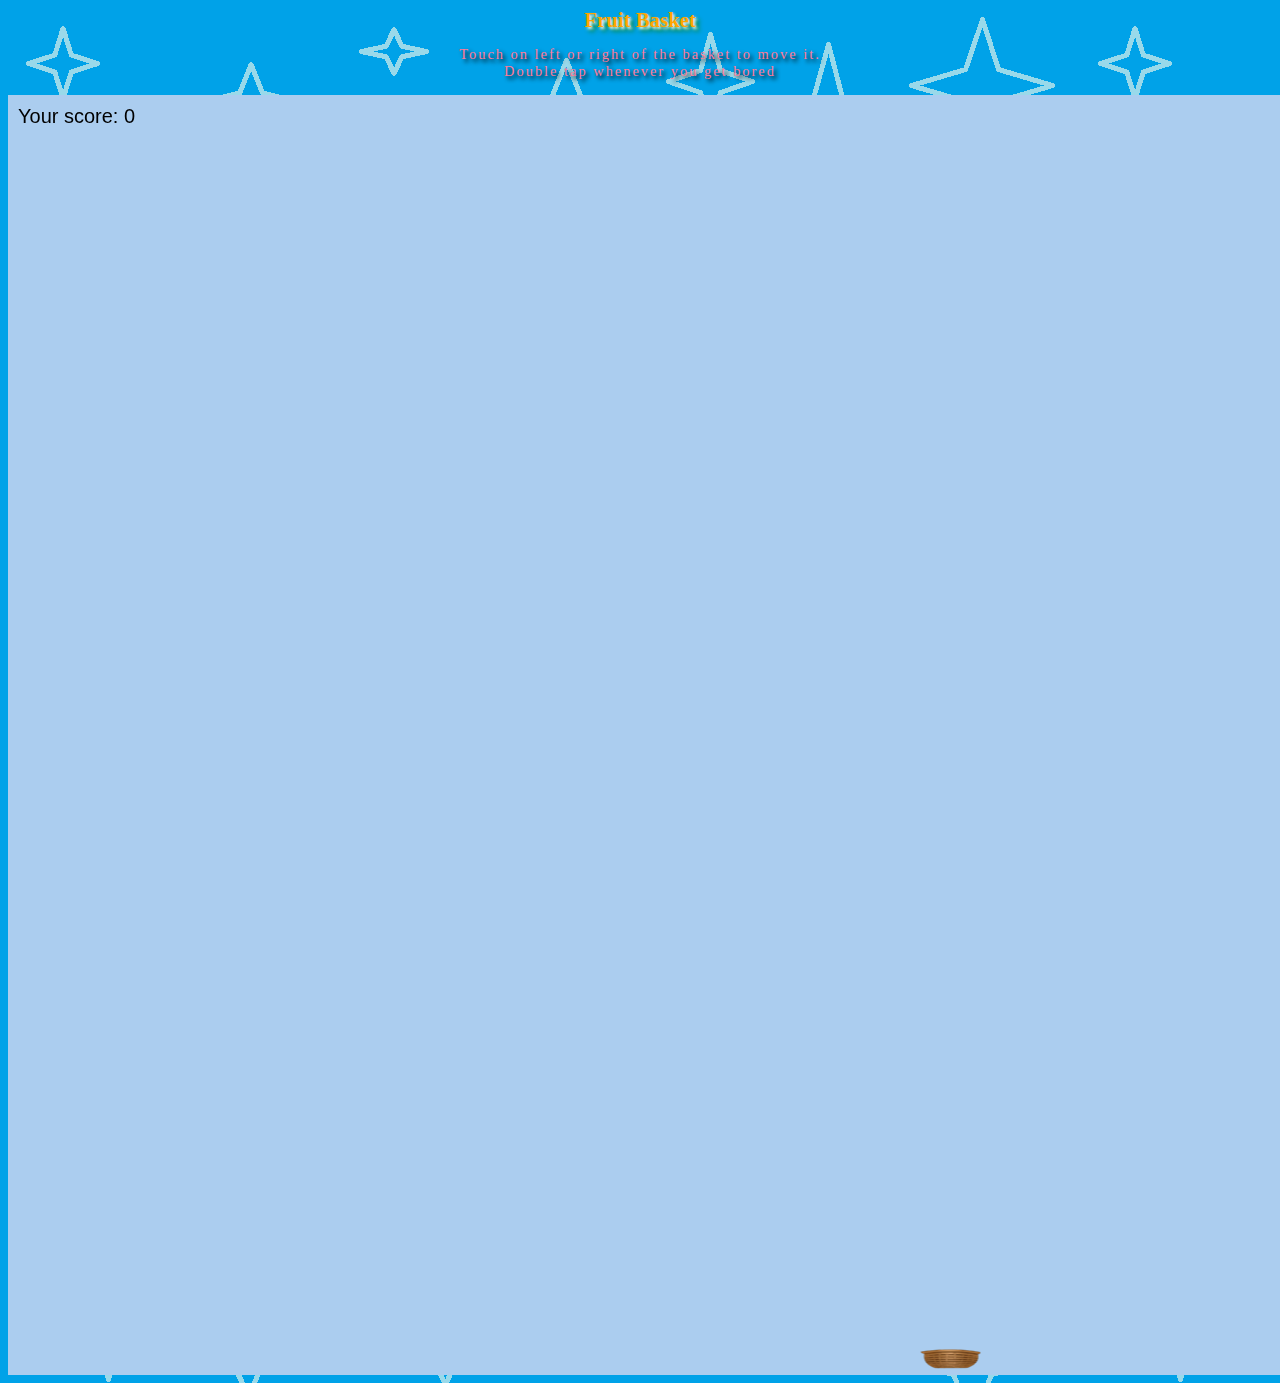
<file: www/index.html>
<html>
	<head>
		<meta charset="UTF-8" />
	        <title>Game1: Fruit Basket</title>
		<script src="js/phaser.min.js"></script>
		
		<link rel="stylesheet" type="text/css" href="css/stylesheet1.css" />
    	</head>
    	<body >
		<center>
		<div id="header" align="center">
			<h1 id="title">Fruit Basket</h1>
			<p>Touch on left or right of the basket to move it.<br>
			Double tap whenever you get bored</p>	
		</div>
		<script type="text/javascript">
			var wiw=window.innerWidth;
			var wih=window.innerHeight;
			var gratio=wiw/wih;
			var game = new Phaser.Game(Math.ceil(wiw*gratio),Math.ceil(wih*gratio), Phaser.CANVAS, 'phaser-example', {boot:boot,preload: preload, create: create,update: update});
			var group1;
			var basket;
			var timer;
			var cursors;
			var sprite;
			var score=0;
			var scoreText;
			var esckey;
			var gameOverText;
			var imageX;
			var imageY;
			var gameStatus="started";
 			function boot()
			{
				this.scale.scaleMode=Phaser.ScaleManager.USER_SCALE;
				this.scale.pageAlignHorizontally = true;
				this.scale.pageAlignVertically = true;
				this.scale.forceOrientation(false,true);	
				this.scale.refresh();
			}
			function preload() 
			{
				game.load.image('basket', 'images/basket3.png');
			    	game.load.spritesheet('fandi', 'images/fruitsinsects.png', 64, 64);		   		
			}
			function create()
			{
				game.physics.startSystem(Phaser.Physics.ARCADE);
				game.physics.arcade.checkCollision.down=false;
				
				game.stage.backgroundColor='#ABCDEF';

				cursors = game.input.keyboard.createCursorKeys();	

				spacekey=game.input.keyboard.addKey(Phaser.Keyboard.UP);
				esckey=game.input.keyboard.addKey(Phaser.Keyboard.ESC);

				basket=game.add.sprite(game.width/2,game.height-30,'basket');
				basket.scale.setTo(1,1);
				game.physics.arcade.enable(basket);

				basket.body.collideWorldBounds=true;
				basket.body.immovable=true;
				basket.body.allowGravity=false;
				
				group1=game.add.group();
				group1.enableBody=true;
				group1.physicsBodyType=Phaser.Physics.ARCADE;
				
				timer=game.time.create(false);
				timer.loop(2000,releaseObject,this);
				timer.start();
				
				scoreText = game.add.text(10, 10, 'Your score: 0', { font: "20px Arial", fill: "#000000", align: "left" });
				game.input.onTap.add(onTap,this);	
			}
			
			function onTap(pointer,doubleTap)
			{
				if(doubleTap)
				{
					if(gameStatus=="started")
					{	
						timer.stop();
						sprite.kill();
						sprite.destroy();	
						gameStatus="gameover";
						gameOverText=game.add.text(game.width/2, game.height/2,'Score\n'+score + '\nDouble Tap \nto restart', { font: "20px Arial", fill: "#000000", align: "left" });		
						score=0;
					}
					else 
					{
						game.world.remove(gameOverText);
						gameStatus="started";
						timer.start();
						game.state.restart();
					}
					
				}
				else
				{
					imageX=basket.body.x;
					imageY=basket.body.y;
					if(game.input.activePointer.y>=imageY-100 && game.input.activePointer.y<=imageY+basket.body.height+50 )
					{
						if(game.input.activePointer.x<imageX)
						{
							//move left
							basket.body.velocity.x-=200;
						}
						else if(game.input.activePointer.x>imageX)
						{
							//move right
							basket.body.velocity.x+=200;
						}
					}
				}
				
			}
			function update()
			{
				game.physics.arcade.collide(basket,group1,collisionHandler,null,this);
				
			}
			function collisionHandler(basket,sprite)
			{
				if(sprite.frame<3)
					score=score+10;
				else
					score=score-15;
				scoreText.text='Your score: '+score;
				sprite.kill();
				sprite.destroy();
			}
			function releaseObject()
			{
				var rnum=game.rnd.between(0,5);
				sprite=group1.create(game.rnd.between(1,game.width),0,'fandi',rnum);
				sprite.body.collideWorldBounds=true;
				sprite.body.gravity.x=game.rnd.integerInRange(-50,50);
				sprite.body.gravity.y=100+Math.random()*100;
				sprite.body.bounce.setTo(0.9,0.9);
				sprite.scale.setTo(0.5,0.5);	
			}
		</script>
		</center>
	</body>
</html>
</file>
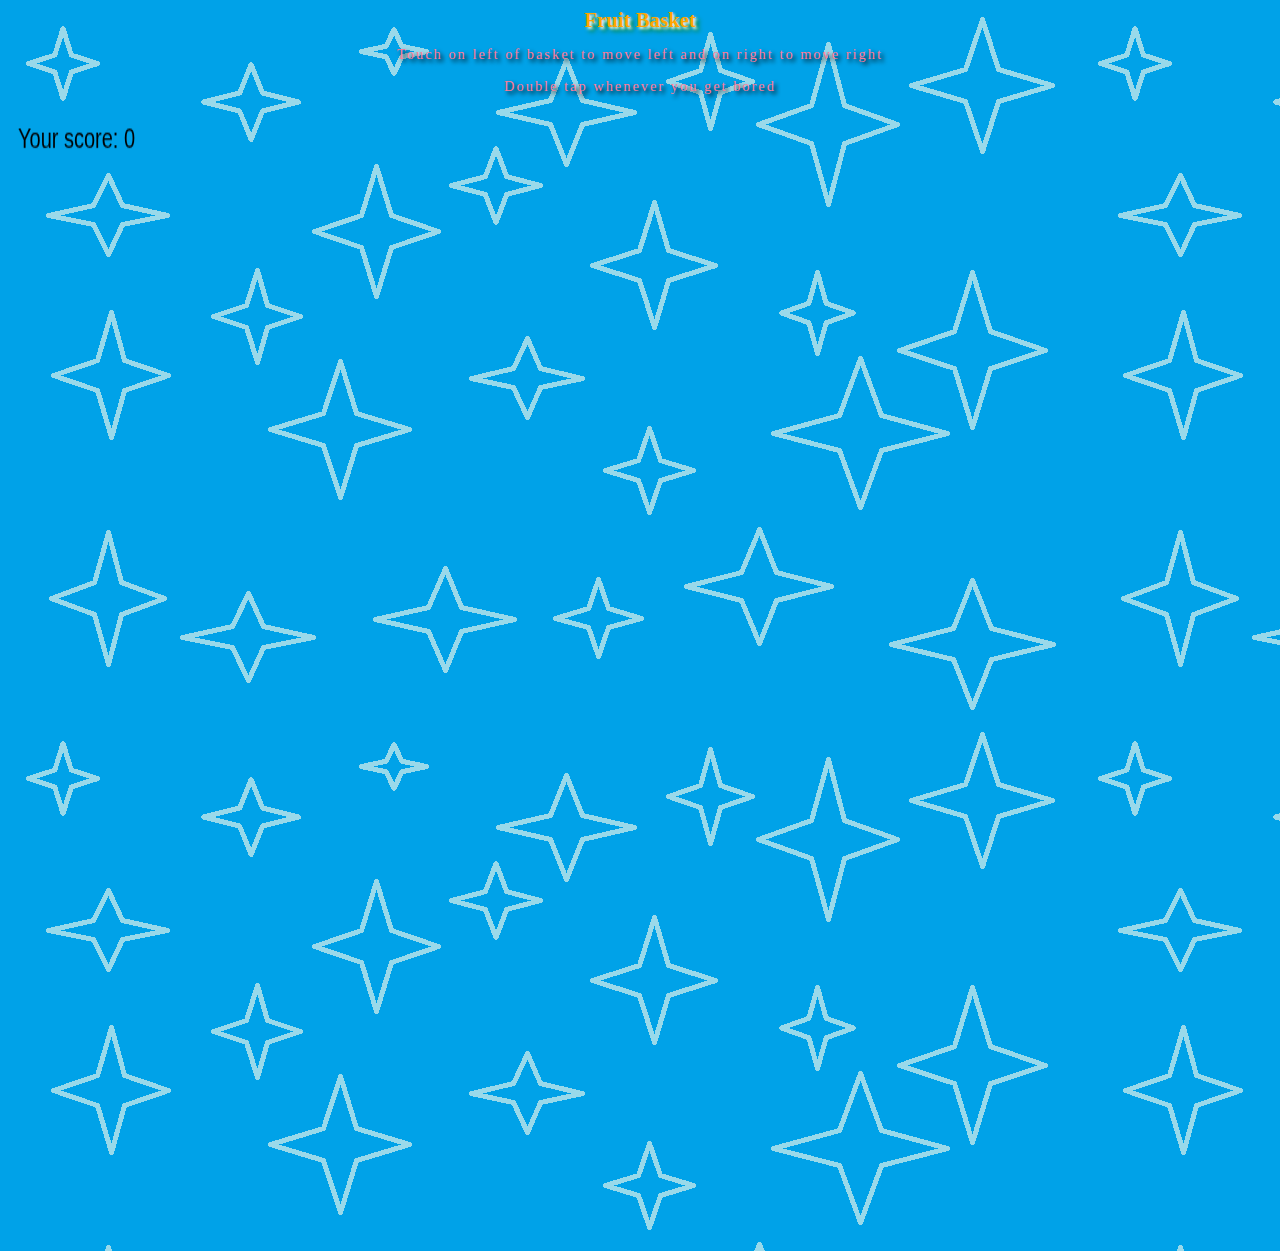
<file: www/index_latest.html>
<html>
	<head>
		<meta charset="UTF-8" />
	        <title>Game1: Fruit Basket</title>
		<script src="js/phaser.min.js"></script>
		
		<link rel="stylesheet" type="text/css" href="css/stylesheet1.css" />
    	</head>
    	<body >
		<center>
		<div id="header" align="center">
			<h1 id="title">Fruit Basket</h1>
			<p>Touch on left of basket to move left and on right to move right</p>
			<p>Double tap whenever you get bored</p>	
		</div>
		<script type="text/javascript">
			var wiw=window.innerWidth;
			var wih=window.innerHeight;
			var game = new Phaser.Game(wiw,wih, Phaser.CANVAS, 'phaser-example', {preload: preload, create: create,update: update},true);
			var group1;
			var basket;
			var timer;
			var cursors;
			var sprite;
			var score=0;
			var scoreText;
			var esckey;
			var gameOverText;
			var imageX;
			var imageY;
			var gameStatus="started";
			
			
			function preload() 
			{
				game.load.image('basket', 'images/basket3.png');
			    	game.load.spritesheet('fandi', 'images/fruitsinsects.png', 64, 64);		   	
				//game.load.image('sky','images/starrysky.png');
			}
			function create()
			{
				game.physics.startSystem(Phaser.Physics.ARCADE);
				game.physics.arcade.checkCollision.down=false;

				
				this.scale.scaleMode=Phaser.ScaleManager.EXACT_FIT;
				/*this.scale.pageAlignHorizontally = true;
				this.scale.pageAlignVertically = true;
				this.scale.refresh();
				*/
				
				//background=game.add.image(0,0,'sky');	
				
				
				cursors = game.input.keyboard.createCursorKeys();	

				spacekey=game.input.keyboard.addKey(Phaser.Keyboard.UP);
				esckey=game.input.keyboard.addKey(Phaser.Keyboard.ESC);

				basket=game.add.sprite(wiw/2,wih-50,'basket');
				basket.scale.setTo(1,1);
				game.physics.arcade.enable(basket);

				basket.body.collideWorldBounds=true;
				basket.body.immovable=true;
				basket.body.allowGravity=false;
				
				group1=game.add.group();
				group1.enableBody=true;
				group1.physicsBodyType=Phaser.Physics.ARCADE;
				
				timer=game.time.create(false);
				timer.loop(2000,releaseObject,this);
				timer.start();
				
				scoreText = game.add.text(10, 10, 'Your score: 0', { font: "20px Arial", fill: "#000000", align: "left" });
				game.input.onTap.add(onTap,this);	
			}
			
			function onTap(pointer,doubleTap)
			{
				if(doubleTap)
				{
					if(gameStatus=="started")
					{	
						timer.stop();
						sprite.kill();
						sprite.destroy();	
						gameStatus="gameover";
						gameOverText=game.add.text(wiw/2, wih/2,'Score\n'+score + '\nDouble Tap \nto restart', { font: "20px Arial", fill: "#000000", align: "left" });		
						score=0;
					}
					else 
					{
						game.world.remove(gameOverText);
						gameStatus="started";
						timer.start();
						game.state.restart();
					}
					
				}
				else
				{
					imageX=basket.body.x;
					imageY=basket.body.y;
					if(game.input.activePointer.y>=imageY-100 && game.input.activePointer.y<=imageY+basket.body.height+50 )
					{
						if(game.input.activePointer.x<imageX)
						{
							//move left
							basket.body.velocity.x-=200;
						}
						else if(game.input.activePointer.x>imageX)
						{
							//move right
							basket.body.velocity.x+=200;
						}
					}
				}
				
			}
			function update()
			{
				game.physics.arcade.collide(basket,group1,collisionHandler,null,this);
				
			}
			function collisionHandler(basket,sprite)
			{
				if(sprite.frame<3)
					score=score+10;
				else
					score=score-15;
				scoreText.text='Your score: '+score;
				sprite.kill();
				sprite.destroy();
			}
			function releaseObject()
			{
				var rnum=game.rnd.between(0,5);
				sprite=group1.create(game.rnd.between(1,wiw),0,'fandi',rnum);
				sprite.body.collideWorldBounds=true;
				sprite.body.gravity.x=game.rnd.integerInRange(-50,50);
				sprite.body.gravity.y=100+Math.random()*100;
				sprite.body.bounce.setTo(0.9,0.9);
				sprite.scale.setTo(0.5,0.5);	
			}
		</script>
		</center>
	</body>
</html>
</file>
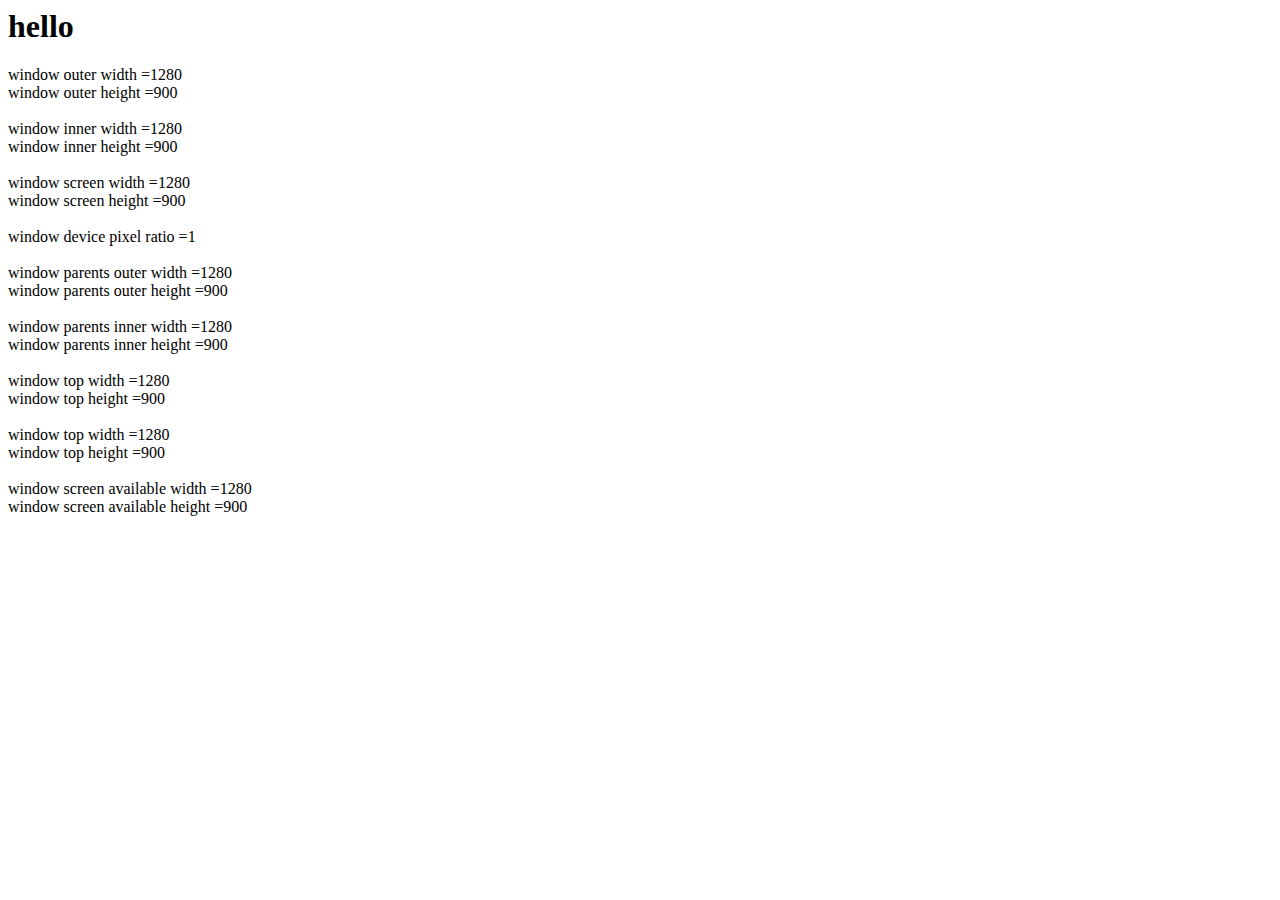
<file: www/index_sizes.html>
<html>
<body>
<h1>hello</h1>
<script type="text/javascript">
	document.write("window outer width ="+window.outerWidth + "<br>");	
	document.write("window outer height ="+window.outerHeight + "<br><br>");		
	
	document.write("window inner width ="+window.innerWidth + "<br>");	
	document.write("window inner height ="+window.innerHeight + "<br><br>");
	
	document.write("window screen width ="+window.screen.width + "<br>");	
	document.write("window screen height ="+window.screen.height + "<br><br>");	

	document.write("window device pixel ratio ="+window.devicePixelRatio + "<br><br>");	

	document.write("window parents outer width ="+window.parent.outerWidth + "<br>");	
	document.write("window parents outer height ="+window.parent.outerHeight + "<br><br>");

	document.write("window parents inner width ="+window.parent.innerWidth + "<br>");	
	document.write("window parents inner height ="+window.parent.innerHeight + "<br><br>");

	document.write("window top width ="+window.top.outerWidth + "<br>");	
	document.write("window top height ="+window.top.outerHeight + "<br><br>");

	document.write("window top width ="+window.top.innerWidth + "<br>");	
	document.write("window top height ="+window.top.innerHeight + "<br><br>");

	document.write("window screen available width ="+window.screen.availWidth + "<br>");	
	document.write("window screen available height ="+window.screen.availHeight + "<br><br>");

</script>

</body>
</html>
</file>
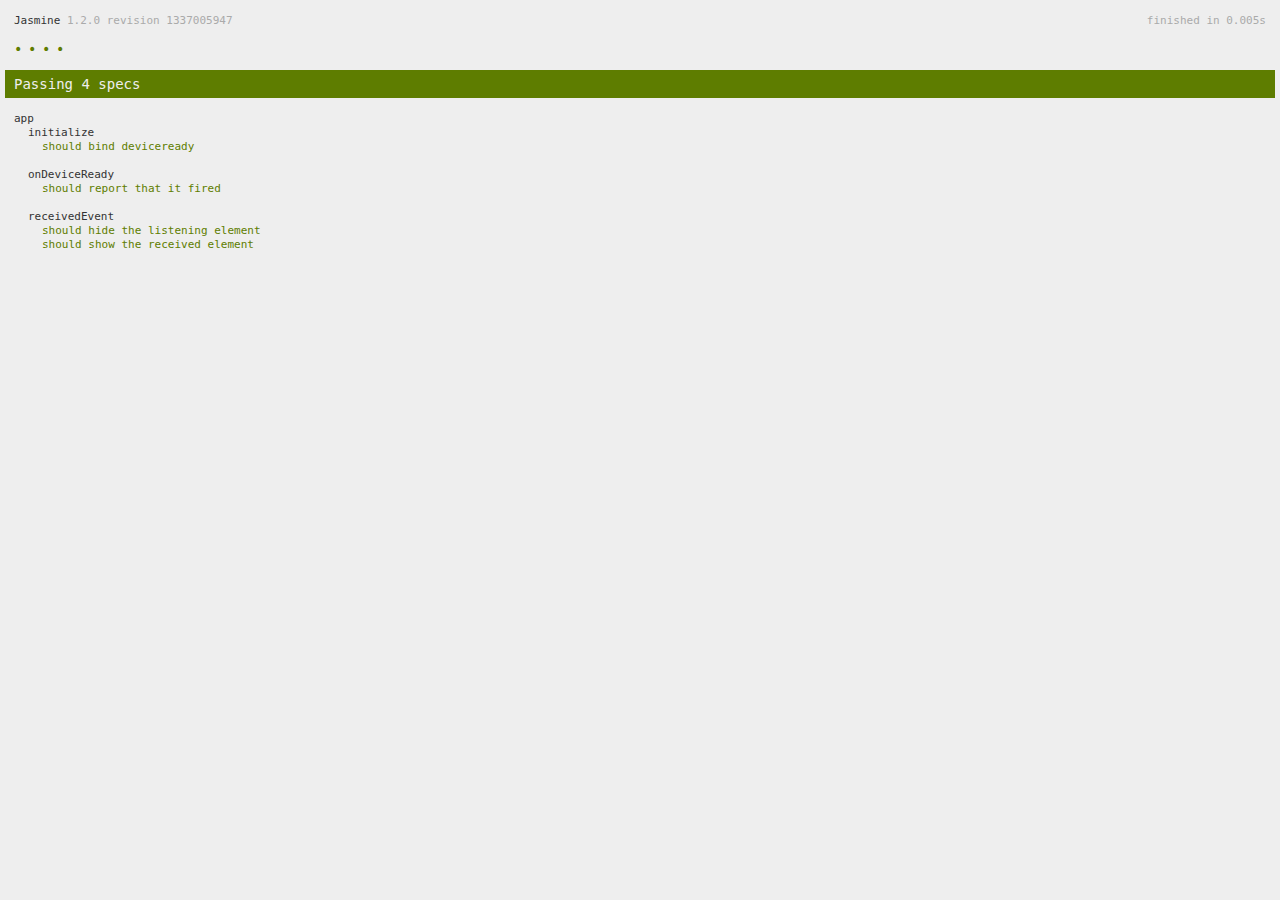
<file: www/spec.html>
<!DOCTYPE html>
<!--
    Licensed to the Apache Software Foundation (ASF) under one
    or more contributor license agreements.  See the NOTICE file
    distributed with this work for additional information
    regarding copyright ownership.  The ASF licenses this file
    to you under the Apache License, Version 2.0 (the
    "License"); you may not use this file except in compliance
    with the License.  You may obtain a copy of the License at

    http://www.apache.org/licenses/LICENSE-2.0

    Unless required by applicable law or agreed to in writing,
    software distributed under the License is distributed on an
    "AS IS" BASIS, WITHOUT WARRANTIES OR CONDITIONS OF ANY
     KIND, either express or implied.  See the License for the
    specific language governing permissions and limitations
    under the License.
-->
<html>
    <head>
        <title>Jasmine Spec Runner</title>

        <!-- jasmine source -->
        <link rel="shortcut icon" type="image/png" href="spec/lib/jasmine-1.2.0/jasmine_favicon.png">
        <link rel="stylesheet" type="text/css" href="spec/lib/jasmine-1.2.0/jasmine.css">
        <script type="text/javascript" src="spec/lib/jasmine-1.2.0/jasmine.js"></script>
        <script type="text/javascript" src="spec/lib/jasmine-1.2.0/jasmine-html.js"></script>

        <!-- include source files here... -->
        <script type="text/javascript" src="js/index.js"></script>

        <!-- include spec files here... -->
        <script type="text/javascript" src="spec/helper.js"></script>
        <script type="text/javascript" src="spec/index.js"></script>

        <script type="text/javascript">
            (function() {
                var jasmineEnv = jasmine.getEnv();
                jasmineEnv.updateInterval = 1000;

                var htmlReporter = new jasmine.HtmlReporter();

                jasmineEnv.addReporter(htmlReporter);

                jasmineEnv.specFilter = function(spec) {
                    return htmlReporter.specFilter(spec);
                };

                var currentWindowOnload = window.onload;

                window.onload = function() {
                    if (currentWindowOnload) {
                        currentWindowOnload();
                    }
                    execJasmine();
                };

                function execJasmine() {
                    jasmineEnv.execute();
                }
            })();
        </script>
    </head>
    <body>
        <div id="stage" style="display:none;"></div>
    </body>
</html>
</file>
<file: www/css/stylesheet1.css>
body{
	background-image: url("../images/starrysky.png");	
	background-repeat: repeat;
}
p {
    font-family: "Lucida Console";
    font-size: 90%;
    font-bold: true;	
    color:#FF7A98;
    letter-spacing: 2px;
    text-align:center;
    text-shadow: 3px 3px 4px black;	
				
}

#title
{
    color: orange;
    text-align: center;
    font-family: "Comic Sans MS";
    font-size: 130%;
    text-shadow: 2px 2px 3px white,
		 4px 4px 5px green;
}
</file>
<file: www/spec/lib/jasmine-1.2.0/jasmine.css>
body { background-color: #eeeeee; padding: 0; margin: 5px; overflow-y: scroll; }

#HTMLReporter { font-size: 11px; font-family: Monaco, "Lucida Console", monospace; line-height: 14px; color: #333333; }
#HTMLReporter a { text-decoration: none; }
#HTMLReporter a:hover { text-decoration: underline; }
#HTMLReporter p, #HTMLReporter h1, #HTMLReporter h2, #HTMLReporter h3, #HTMLReporter h4, #HTMLReporter h5, #HTMLReporter h6 { margin: 0; line-height: 14px; }
#HTMLReporter .banner, #HTMLReporter .symbolSummary, #HTMLReporter .summary, #HTMLReporter .resultMessage, #HTMLReporter .specDetail .description, #HTMLReporter .alert .bar, #HTMLReporter .stackTrace { padding-left: 9px; padding-right: 9px; }
#HTMLReporter #jasmine_content { position: fixed; right: 100%; }
#HTMLReporter .version { color: #aaaaaa; }
#HTMLReporter .banner { margin-top: 14px; }
#HTMLReporter .duration { color: #aaaaaa; float: right; }
#HTMLReporter .symbolSummary { overflow: hidden; *zoom: 1; margin: 14px 0; }
#HTMLReporter .symbolSummary li { display: block; float: left; height: 7px; width: 14px; margin-bottom: 7px; font-size: 16px; }
#HTMLReporter .symbolSummary li.passed { font-size: 14px; }
#HTMLReporter .symbolSummary li.passed:before { color: #5e7d00; content: "\02022"; }
#HTMLReporter .symbolSummary li.failed { line-height: 9px; }
#HTMLReporter .symbolSummary li.failed:before { color: #b03911; content: "x"; font-weight: bold; margin-left: -1px; }
#HTMLReporter .symbolSummary li.skipped { font-size: 14px; }
#HTMLReporter .symbolSummary li.skipped:before { color: #bababa; content: "\02022"; }
#HTMLReporter .symbolSummary li.pending { line-height: 11px; }
#HTMLReporter .symbolSummary li.pending:before { color: #aaaaaa; content: "-"; }
#HTMLReporter .bar { line-height: 28px; font-size: 14px; display: block; color: #eee; }
#HTMLReporter .runningAlert { background-color: #666666; }
#HTMLReporter .skippedAlert { background-color: #aaaaaa; }
#HTMLReporter .skippedAlert:first-child { background-color: #333333; }
#HTMLReporter .skippedAlert:hover { text-decoration: none; color: white; text-decoration: underline; }
#HTMLReporter .passingAlert { background-color: #a6b779; }
#HTMLReporter .passingAlert:first-child { background-color: #5e7d00; }
#HTMLReporter .failingAlert { background-color: #cf867e; }
#HTMLReporter .failingAlert:first-child { background-color: #b03911; }
#HTMLReporter .results { margin-top: 14px; }
#HTMLReporter #details { display: none; }
#HTMLReporter .resultsMenu, #HTMLReporter .resultsMenu a { background-color: #fff; color: #333333; }
#HTMLReporter.showDetails .summaryMenuItem { font-weight: normal; text-decoration: inherit; }
#HTMLReporter.showDetails .summaryMenuItem:hover { text-decoration: underline; }
#HTMLReporter.showDetails .detailsMenuItem { font-weight: bold; text-decoration: underline; }
#HTMLReporter.showDetails .summary { display: none; }
#HTMLReporter.showDetails #details { display: block; }
#HTMLReporter .summaryMenuItem { font-weight: bold; text-decoration: underline; }
#HTMLReporter .summary { margin-top: 14px; }
#HTMLReporter .summary .suite .suite, #HTMLReporter .summary .specSummary { margin-left: 14px; }
#HTMLReporter .summary .specSummary.passed a { color: #5e7d00; }
#HTMLReporter .summary .specSummary.failed a { color: #b03911; }
#HTMLReporter .description + .suite { margin-top: 0; }
#HTMLReporter .suite { margin-top: 14px; }
#HTMLReporter .suite a { color: #333333; }
#HTMLReporter #details .specDetail { margin-bottom: 28px; }
#HTMLReporter #details .specDetail .description { display: block; color: white; background-color: #b03911; }
#HTMLReporter .resultMessage { padding-top: 14px; color: #333333; }
#HTMLReporter .resultMessage span.result { display: block; }
#HTMLReporter .stackTrace { margin: 5px 0 0 0; max-height: 224px; overflow: auto; line-height: 18px; color: #666666; border: 1px solid #ddd; background: white; white-space: pre; }

#TrivialReporter { padding: 8px 13px; position: absolute; top: 0; bottom: 0; left: 0; right: 0; overflow-y: scroll; background-color: white; font-family: "Helvetica Neue Light", "Lucida Grande", "Calibri", "Arial", sans-serif; /*.resultMessage {*/ /*white-space: pre;*/ /*}*/ }
#TrivialReporter a:visited, #TrivialReporter a { color: #303; }
#TrivialReporter a:hover, #TrivialReporter a:active { color: blue; }
#TrivialReporter .run_spec { float: right; padding-right: 5px; font-size: .8em; text-decoration: none; }
#TrivialReporter .banner { color: #303; background-color: #fef; padding: 5px; }
#TrivialReporter .logo { float: left; font-size: 1.1em; padding-left: 5px; }
#TrivialReporter .logo .version { font-size: .6em; padding-left: 1em; }
#TrivialReporter .runner.running { background-color: yellow; }
#TrivialReporter .options { text-align: right; font-size: .8em; }
#TrivialReporter .suite { border: 1px outset gray; margin: 5px 0; padding-left: 1em; }
#TrivialReporter .suite .suite { margin: 5px; }
#TrivialReporter .suite.passed { background-color: #dfd; }
#TrivialReporter .suite.failed { background-color: #fdd; }
#TrivialReporter .spec { margin: 5px; padding-left: 1em; clear: both; }
#TrivialReporter .spec.failed, #TrivialReporter .spec.passed, #TrivialReporter .spec.skipped { padding-bottom: 5px; border: 1px solid gray; }
#TrivialReporter .spec.failed { background-color: #fbb; border-color: red; }
#TrivialReporter .spec.passed { background-color: #bfb; border-color: green; }
#TrivialReporter .spec.skipped { background-color: #bbb; }
#TrivialReporter .messages { border-left: 1px dashed gray; padding-left: 1em; padding-right: 1em; }
#TrivialReporter .passed { background-color: #cfc; display: none; }
#TrivialReporter .failed { background-color: #fbb; }
#TrivialReporter .skipped { color: #777; background-color: #eee; display: none; }
#TrivialReporter .resultMessage span.result { display: block; line-height: 2em; color: black; }
#TrivialReporter .resultMessage .mismatch { color: black; }
#TrivialReporter .stackTrace { white-space: pre; font-size: .8em; margin-left: 10px; max-height: 5em; overflow: auto; border: 1px inset red; padding: 1em; background: #eef; }
#TrivialReporter .finished-at { padding-left: 1em; font-size: .6em; }
#TrivialReporter.show-passed .passed, #TrivialReporter.show-skipped .skipped { display: block; }
#TrivialReporter #jasmine_content { position: fixed; right: 100%; }
#TrivialReporter .runner { border: 1px solid gray; display: block; margin: 5px 0; padding: 2px 0 2px 10px; }
</file>
